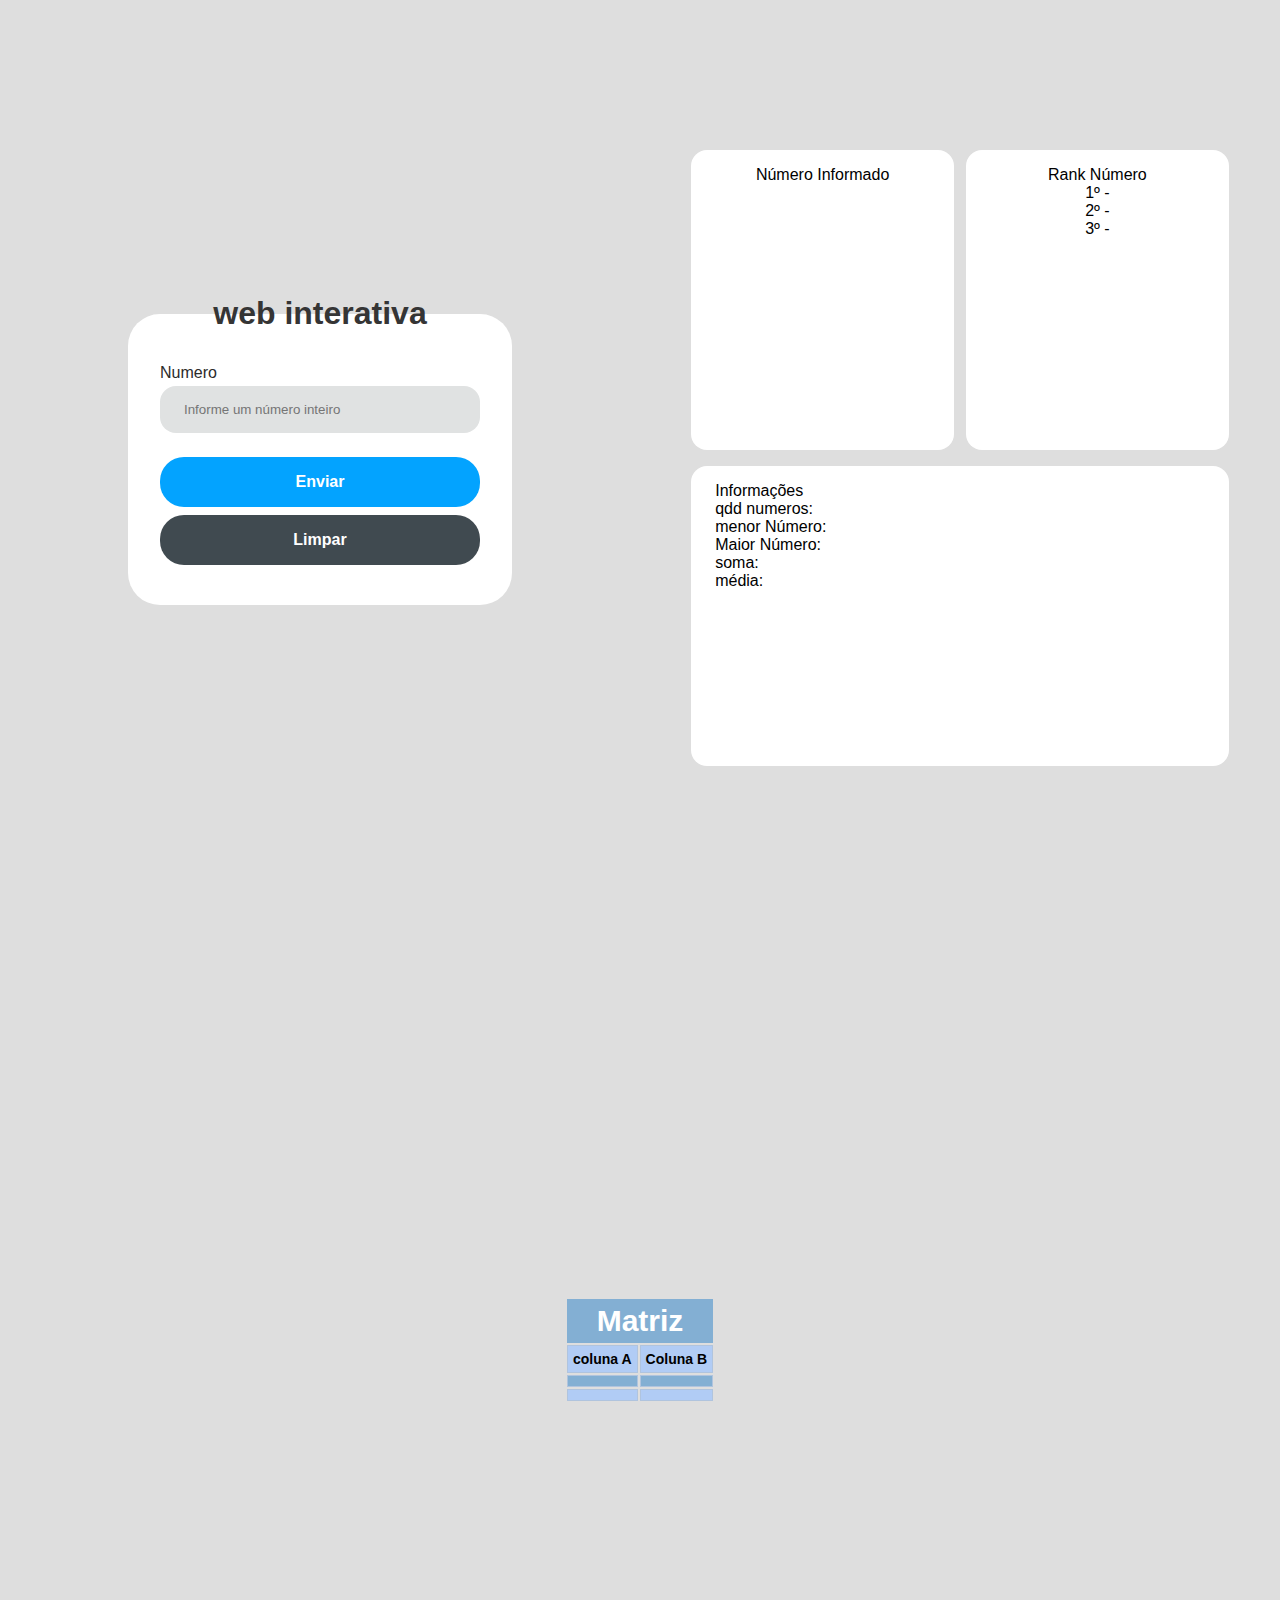
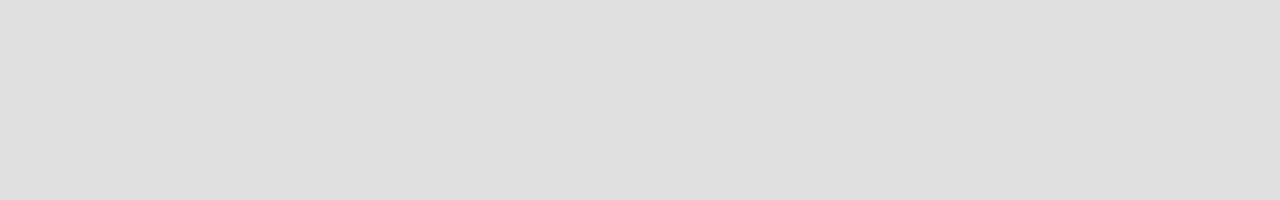
<file: index.html>
<!DOCTYPE html>
<html lang="pt-br">

<head>
    <meta charset="UTF-8">
    <meta name="viewport" content="width=device-width, initial-scale=1.0">
    <link rel="stylesheet" href="style.css">
    <title>Document</title>
</head>

<body>
    <section>
        <div class="container-esquerdo">
            <form action="" id="formulario">
                <fieldset>
                    <legend>web interativa</legend>
                    <label for="numero">Numero</label>
                    <input type="text" name="numero" id="numero" placeholder="Informe um número inteiro" required>
                    <p id="alertainput"></p>
                    <button class="btn enviar" type="submit" id="btn">Enviar</button>
                    <button class="btn limpar" type="reset">Limpar</button>
                </fieldset>
            </form>
        </div>
        <div class="container-direito">
            <div class="container-direito-filho">
                <div class="caixa" id="caixa">
                    <p class="numIn">Número Informado</p>
                    <ul>
                    </ul>
                </div>
                <div class="caixa" id="caixa">
                    <p class="numIn">Rank Número</p>
                    <p class="rank">1º - <span id="primeiroLugar"></span></p>
                    <p class="rank">2º - <span id="segundoLugar"></span></p>
                    <p class="rank">3º - <span id="terceiroLugar"></span></p>
                </div>
            </div>
            <div class="caixa-info">
                <p>Informações</p>
                <p> qdd numeros: <span id="qddNum"></span></p>
                <p> menor Número: <span id="menorNumero"></span></p>
                <p> Maior Número: <span id="maiorNumero"></span></p>
                <p> soma: <span id="soma"></span></p>
                <p> média: <span id="media"></span></p>
            </div>
        </div>
    </section>

    <section class="tabela">
        <table class="tabelaProdutos">
            <thead>
                <tr>
                    <th colspan="5" class="tituloTabela">Matriz</th>
                </tr>
                <tr>
                    <th>coluna A</th>
                    <th>Coluna B</th>
                    
                </tr>
                
             
            </thead>
            <tbody>
                <tr>
                    <td id="celulaA"></td>
                    <td id="celulaAB"></td>
                    
                </tr>
                <tr>
                    <td id="celulaBA"></td>
                    <td  id="celulaBB"></td>
                </tr>
                
            </tbody>
        </table>
        
    </section>
    <script src="main.js"></script>
</body>

</html>
</file>
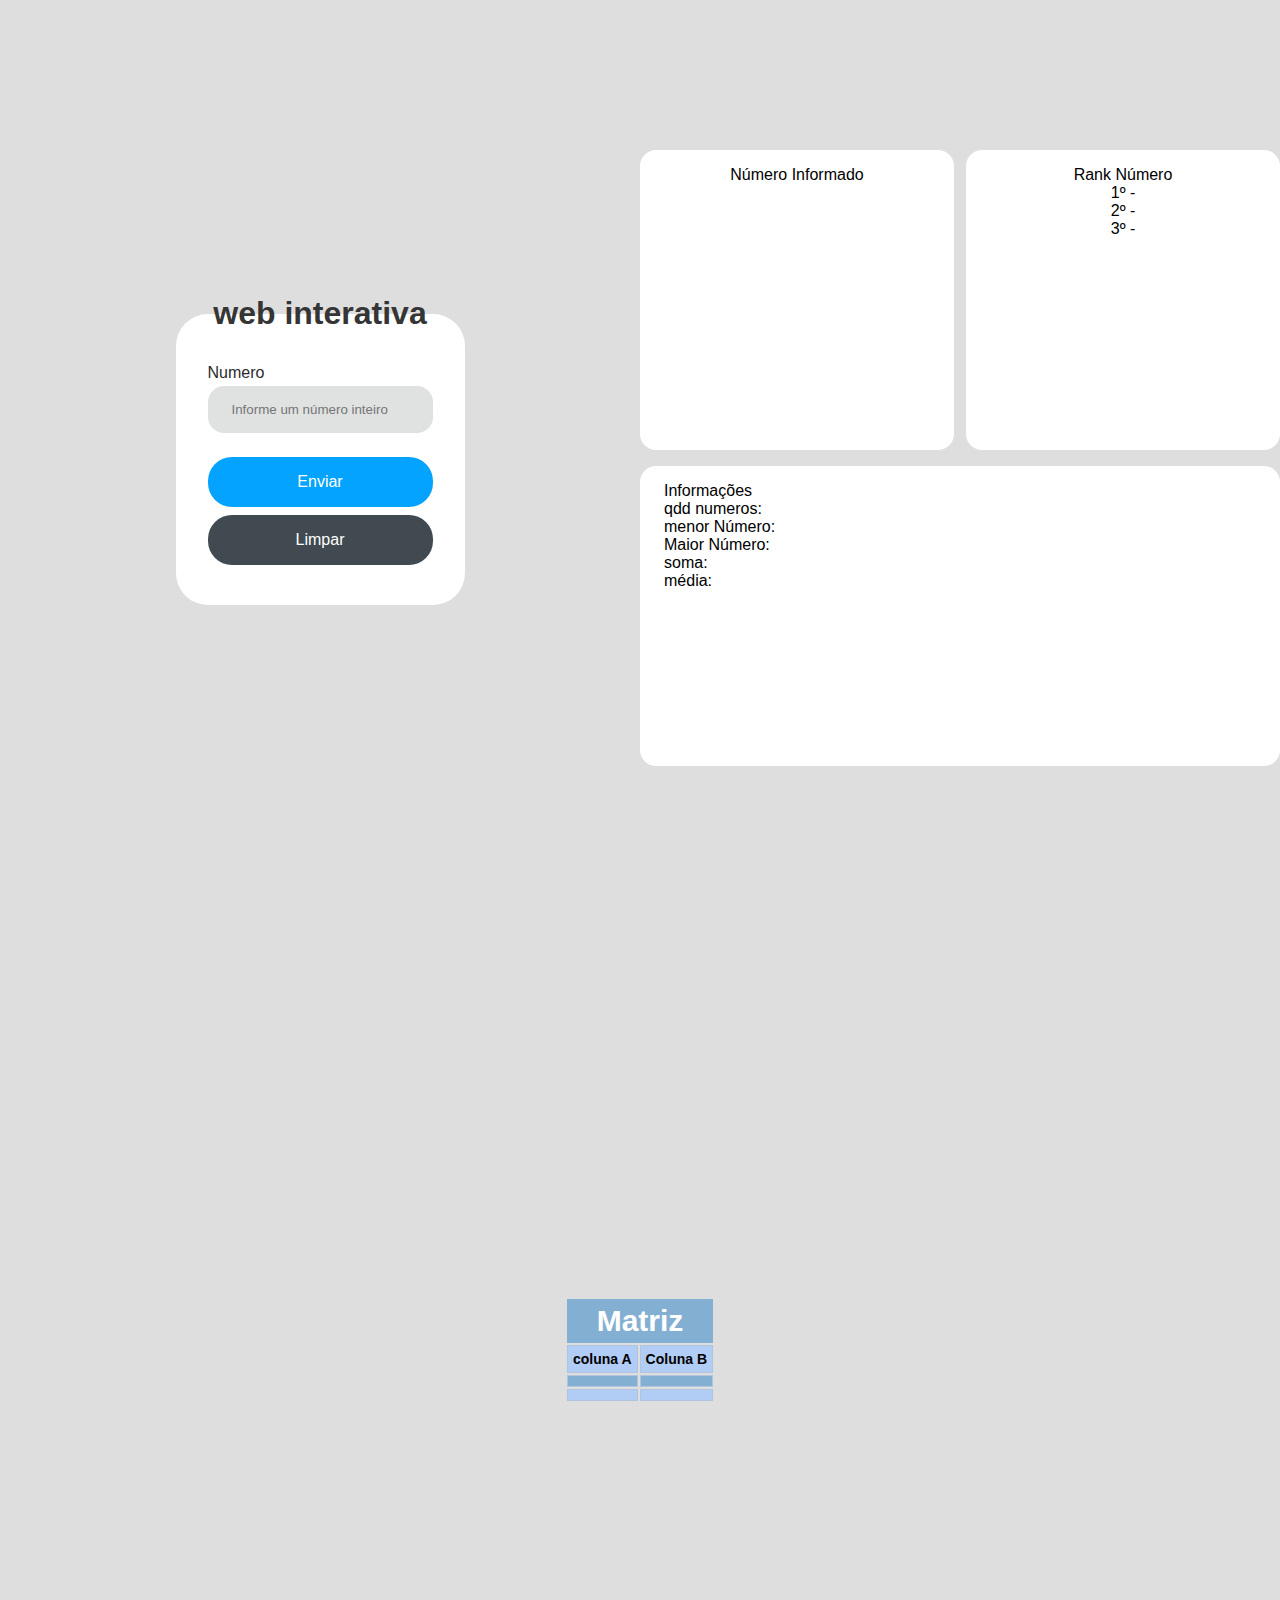
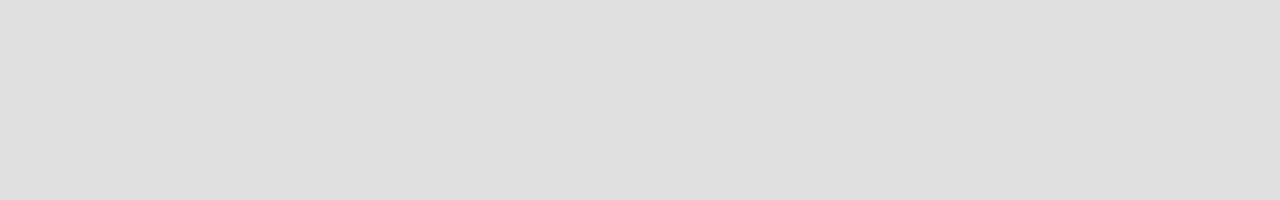
<file: avaliacao-15-09-2025-nivea-souza/avaliacao-15-09-2025-nivea-souza/index.html>
<!DOCTYPE html>
<html lang="pt-br">

<head>
    <meta charset="UTF-8">
    <meta name="viewport" content="width=device-width, initial-scale=1.0">
    <link rel="stylesheet" href="style.css">
    <title>Document</title>
</head>

<body>
    <section>
        <div class="container-esquerdo">
            <form action="" id="formulario">
                <fieldset>
                    <legend>web interativa</legend>
                    <label for="numero">Numero</label>
                    <input type="text" name="numero" id="numero" placeholder="Informe um número inteiro" required>
                    <p id="alertainput"></p>
                    <button class="btn enviar" type="submit" id="btn">Enviar</button>
                    <button class="btn limpar" type="reset">Limpar</button>
                </fieldset>
            </form>
        </div>
        <div class="container-direito">
            <div class="container-direito-filho">
                <div class="caixa" id="caixa">
                    <p class="numIn">Número Informado</p>
                    <ul>
                    </ul>
                </div>
                <div class="caixa" id="caixa">
                    <p class="numIn">Rank Número</p>
                    <p class="rank">1º - <span id="primeiroLugar"></span></p>
                    <p class="rank">2º - <span id="segundoLugar"></span></p>
                    <p class="rank">3º - <span id="terceiroLugar"></span></p>
                </div>
            </div>
            <div class="caixa-info">
                <p>Informações</p>
                <p> qdd numeros: <span id="qddNum"></span></p>
                <p> menor Número: <span id="menorNumero"></span></p>
                <p> Maior Número: <span id="maiorNumero"></span></p>
                <p> soma: <span id="soma"></span></p>
                <p> média: <span id="media"></span></p>
            </div>
        </div>
    </section>

    <section class="tabela">
        <table class="tabelaProdutos">
            <thead>
                <tr>
                    <th colspan="5" class="tituloTabela">Matriz</th>
                </tr>
                <tr>
                    <th>coluna A</th>
                    <th>Coluna B</th>
                    
                </tr>
                
             
            </thead>
            <tbody>
                <tr>
                    <td id="celulaA"></td>
                    <td id="celulaAB"></td>
                    
                </tr>
                <tr>
                    <td id="celulaBA"></td>
                    <td  id="celulaBB"></td>
                </tr>
                
            </tbody>
        </table>
        
    </section>
    <script src="main.js"></script>
</body>

</html>
</file>
<file: style.css>
*{
    padding: 0;
    margin: 0;
    box-sizing: border-box;
    font-family: Verdana, Geneva, Tahoma, sans-serif;
}
section{
    display: flex;
    justify-content: center;
    align-items: center;
    background-color: #dedede;
    width: 100%;
    height: 100vh;
}
.container-esquerdo, .container-direito{
    display: flex;
    align-items: center;
    justify-content: center;
    width: 50%;
}
.container-direito{
    flex-direction: column;
    padding: 4%;
}
form{
    width: 60%;
}
fieldset{
    border: none;
    border-radius: 2rem;
    background-color: #fff;
    color: #2c2b2b;
    display: flex;
    flex-direction: column;
    padding: 2rem
}
legend{
    text-align: center;
    font-weight: 600;
    color: #353535;
    font-size: 2rem;
}
label{
    font-family: 1rem;
    margin-bottom: 4px;
}
input{
    padding: 1rem 1.5rem;
    border-radius: 1rem;
    border: none;
    background-color: #e0e2e2;
    margin-bottom: 8px;
}
.btn{
    padding: 16px 20px;
    border-radius: 1.5rem;
    border: none;
    margin-bottom: 8px;
    color: #fff;
    font-size: 1rem;
    font-weight: bold;
}
.enviar{
    background-color: #03a3ff;
}
.enviar:hover{
    background-color: #006097;
}
.enviar:active{
    transform: scale(0.9);
    transition: all 0.3s ease;
}
.limpar{
    background-color: #404a50;
}
.limpar:hover{
    background-color: #1d3949;
}
.limpar:active{
    transform: scale(0.9);
    transition: all 0.3s ease;
}
.caixa{
    margin-top: 1rem;
    width: 100%;
    background-color: #fff;
    display: flex;
    flex-direction: column;
    align-items: center;
    padding: 1rem 1.5rem;
    border-radius: 1rem;
    font-size: 1rem;
    overflow: auto;
    height: 300px;

}
fieldset p{
    color: #ff0000;
    font-size: 14px;
    padding: 0.5rem 0;
}
.container-direito-filho{
    display: flex;
    width: 100%;
    gap: 12px;
}
.caixa-info{
    margin-top: 1rem;
    width: 100%;
    background-color: #fff;
    display: flex;
    flex-direction: column;
    padding: 1rem 1.5rem;
    border-radius: 1rem;
    font-size: 1rem;
    overflow: auto;
    height: 300px;
}
.tabelaProdutos{

    margin: 10px auto;
    text-align: center;

}
.tituloTabela{
    text-align: center;
    font-size: 30px; 
    color: #ffffff;
    padding: 5px;
    border: transparent;
}
tr,td,th{
    border: 1px solid #B0C4DE;
    padding: 5px;
}
tr,td{
    font-size: 14px;
}

tr:nth-child(even){
    background-color: #b1ccf5;
}
tr:nth-child(odd){
    background-color: #83afd3;
}
</file>
<file: avaliacao-15-09-2025-nivea-souza/avaliacao-15-09-2025-nivea-souza/style.css>
*{
    padding: 0;
    margin: 0;
    box-sizing: border-box;
    font-family: Verdana, Geneva, Tahoma, sans-serif;
}
section{
    display: flex;
    justify-content: center;
    align-items: center;
    background-color: #dedede;
    width: 100%;
    height: 100vh;
}
.container-esquerdo, .container-direito{
    display: flex;
    align-items: center;
    justify-content: center;
    width: 50%;
}
.container-direito{
    flex-direction: column;
}
fieldset{
    border: none;
    border-radius: 2rem;
    background-color: #fff;
    color: #2c2b2b;
    display: flex;
    flex-direction: column;
    padding: 2rem
}
legend{
    text-align: center;
    font-weight: 600;
    color: #353535;
    font-size: 2rem;
}
label{
    font-family: 1rem;
    margin-bottom: 4px;
}
input{
    padding: 1rem 1.5rem;
    border-radius: 1rem;
    border: none;
    background-color: #e0e2e2;
    margin-bottom: 8px;
}
.btn{
    padding: 1rem 1.5rem;
    border-radius: 1.5rem;
    border: none;
    margin-bottom: 8px;
    color: #fff;
    font-size: 1rem;
}
.enviar{
    background-color: #03a3ff;
}
.enviar:hover{
    background-color: #006097;
}
.enviar:active{
    transform: scale(0.9);
    transition: all 0.3s ease;
}
.limpar{
    background-color: #404a50;
}
.limpar:hover{
    background-color: #1d3949;
}
.limpar:active{
    transform: scale(0.9);
    transition: all 0.3s ease;
}
.caixa{
    margin-top: 1rem;
    width: 100%;
    background-color: #fff;
    display: flex;
    flex-direction: column;
    align-items: center;
    padding: 1rem 1.5rem;
    border-radius: 1rem;
    font-size: 1rem;
    overflow: auto;
    height: 300px;

}
fieldset p{
    color: #ff0000;
    font-size: 14px;
    padding: 0.5rem 0;
}
.container-direito-filho{
    display: flex;
    width: 100%;
    gap: 12px;
}
.caixa-info{
    margin-top: 1rem;
    width: 100%;
    background-color: #fff;
    display: flex;
    flex-direction: column;
    padding: 1rem 1.5rem;
    border-radius: 1rem;
    font-size: 1rem;
    overflow: auto;
    height: 300px;
}
.tabelaProdutos{

    margin: 10px auto;
    text-align: center;

}
.tituloTabela{
    text-align: center;
    font-size: 30px; 
    color: #ffffff;
    padding: 5px;
    border: transparent;
}
tr,td,th{
    border: 1px solid #B0C4DE;
    padding: 5px;
}
tr,td{
    font-size: 14px;
}

tr:nth-child(even){
    background-color: #b1ccf5;
}
tr:nth-child(odd){
    background-color: #83afd3;
}
</file>
